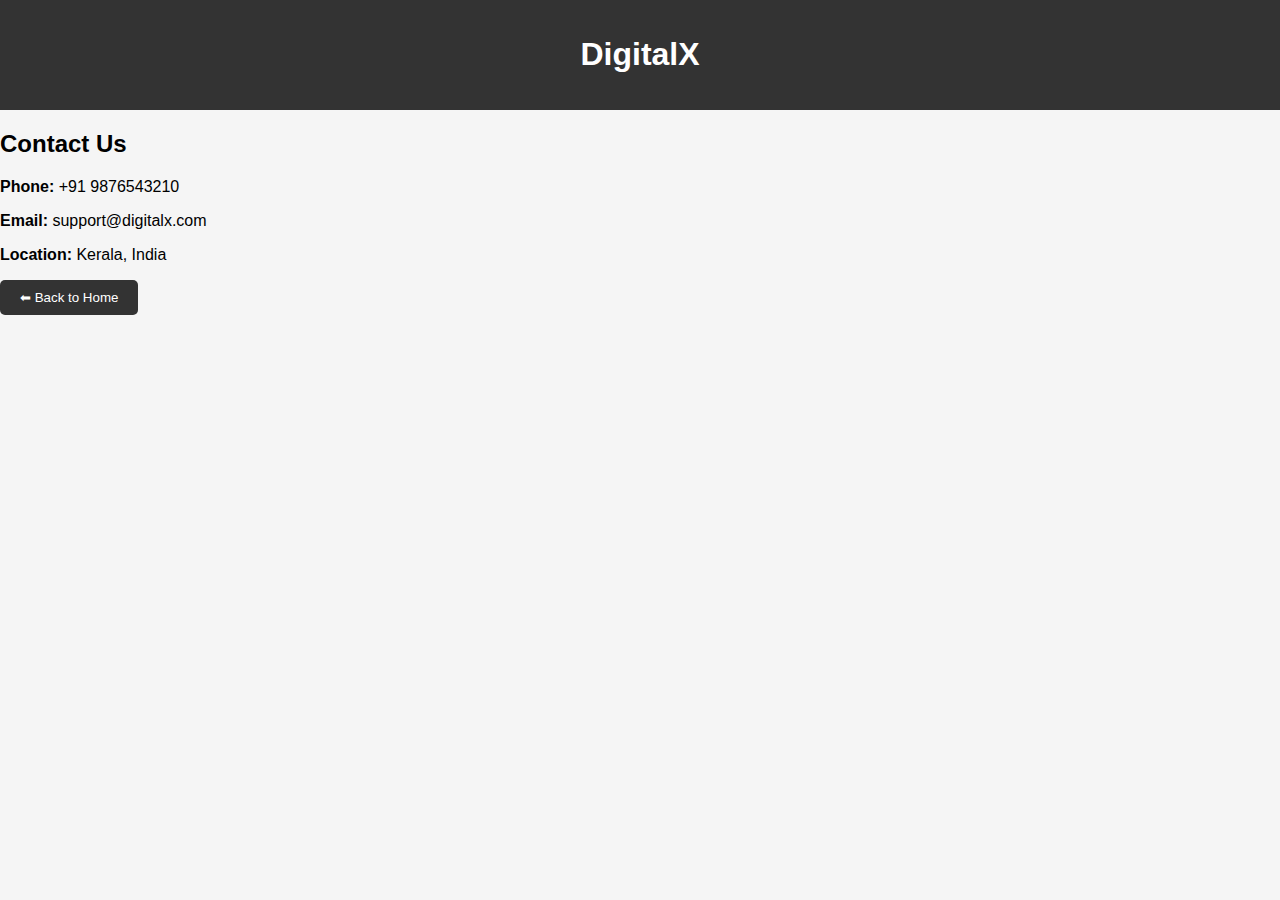
<file: contact.html>
<!DOCTYPE html>
<html lang="en">
<head>
    <meta charset="UTF-8">
    <meta name="viewport" content="width=device-width, initial-scale=1.0">
    <title>Contact Us</title>
    <link rel="stylesheet" href="style.css">
</head>
<body>

<header class="header">
    <h1 class="logo">DigitalX</h1>
</header>

<section class="contact-section">
    <h2>Contact Us</h2>

    <div class="contact-card">
        <p><strong>Phone:</strong> +91 9876543210</p>
        <p><strong>Email:</strong> support@digitalx.com</p>
        <p><strong>Location:</strong> Kerala, India</p>

        <a href="index.html"><button class="back-btn">⬅ Back to Home</button></a>
    </div>
</section>

</body>
</html>
</file>
<file: style.css>
body {
    margin: 0;
    font-family: Arial, sans-serif;
    background: #f5f5f5;
}

header {
    background: #333;
    color: white;
    padding: 15px;
    text-align: center;
}

nav a {
    color: white;
    margin: 0 15px;
    text-decoration: none;
    font-weight: bold;
}

.hero {
    background: white;
    text-align: center;
    padding: 50px;
    margin: 20px;
    border-radius: 10px;
}

button {
    padding: 10px 20px;
    background: #333;
    color: white;
    border: none;
    border-radius: 5px;
    cursor: pointer;
}
</file>
